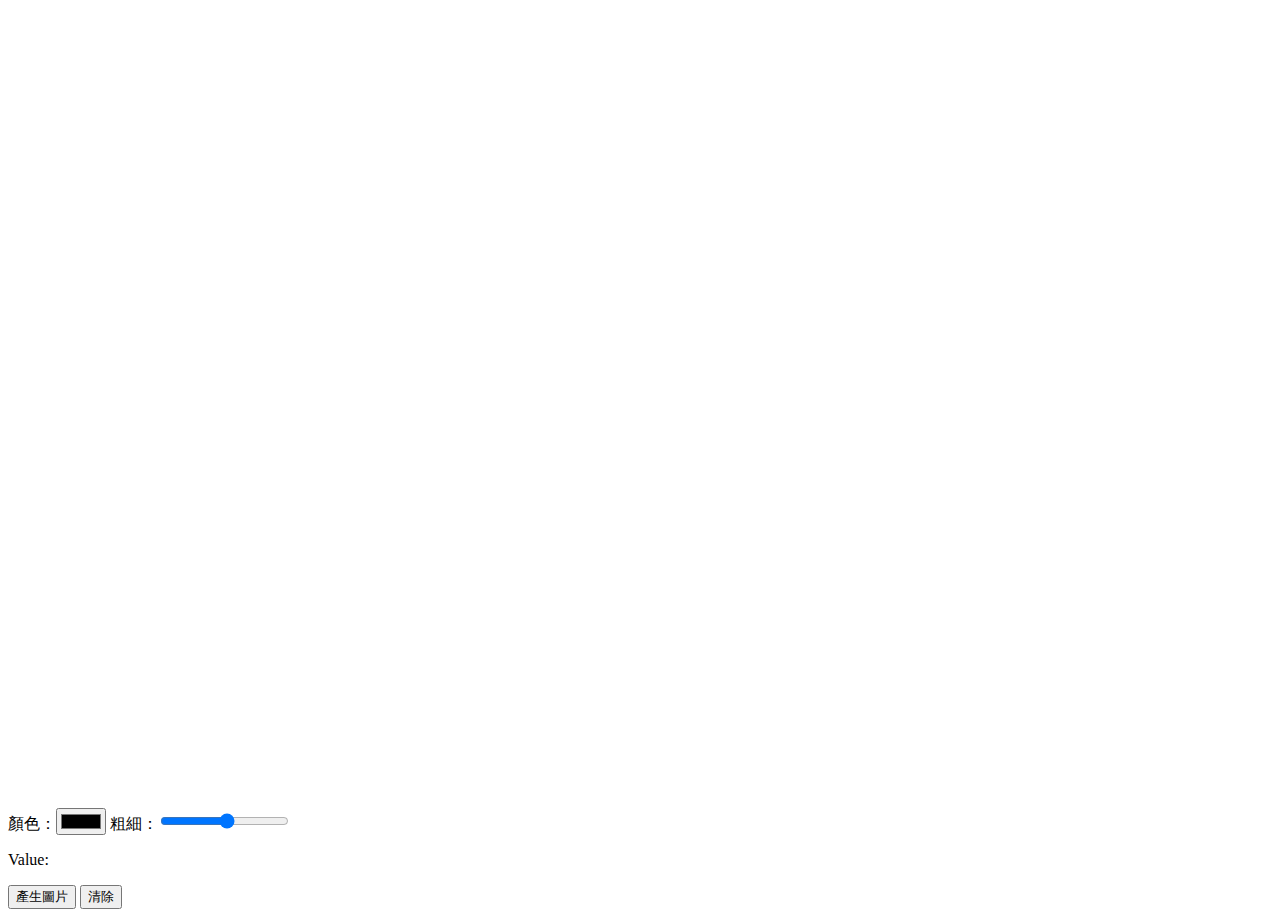
<file: draw.html>
<head>
    <meta charset="utf-8">
    <script src="draw.js" defer></script>
</head>
<body>
    <canvas id="canvas" width='800' height='800'></canvas>
    <div>
    顏色：<input id="color" type="color">
    粗細：<input id="lineWidth" type="range" min="1" max="20" step="1" />
    <p>Value: <output id="value"></output></p>
</div>
<button id='toshow'>產生圖片</button>
<button id='clear'>清除</button>
<br><img id='show'>
</body>
</file>
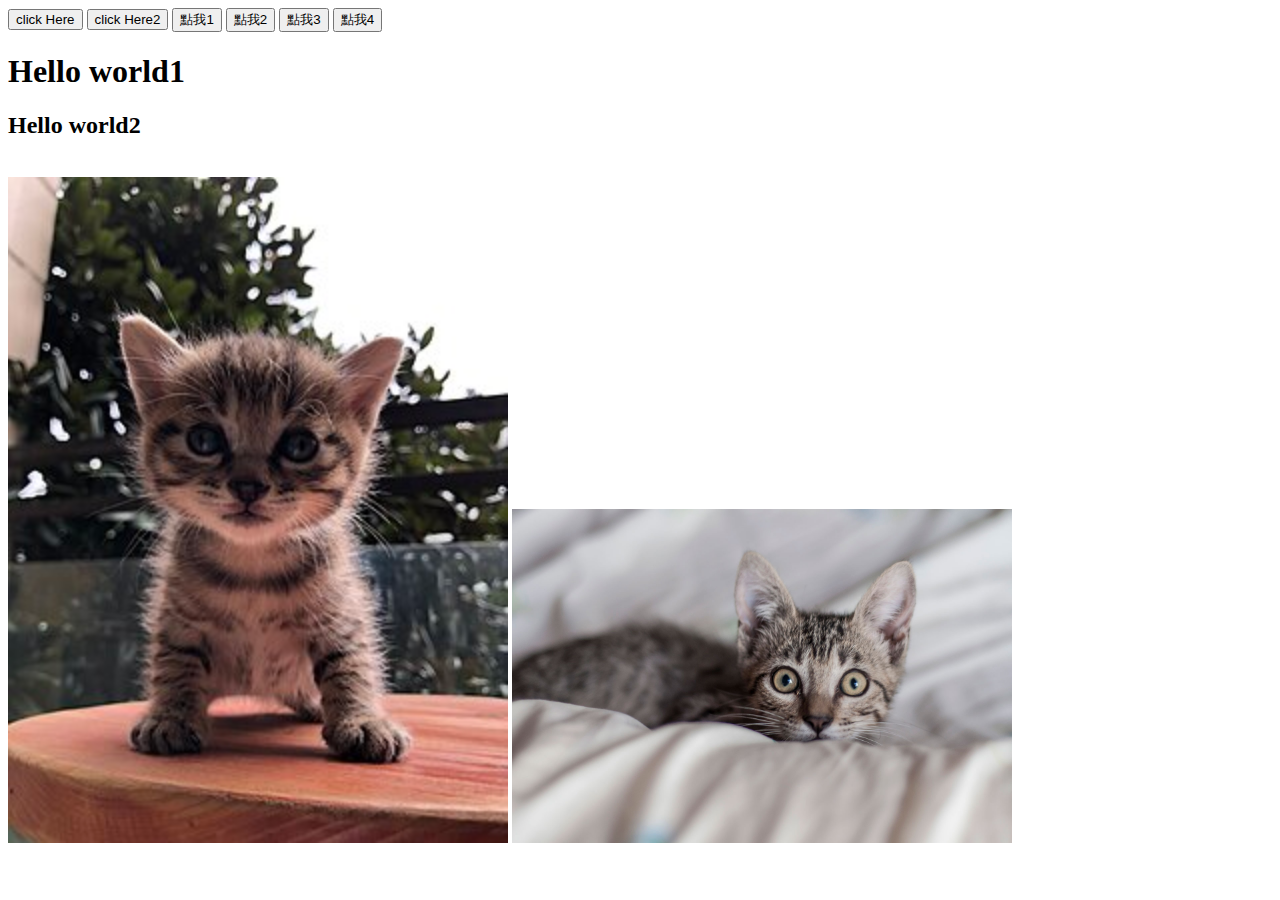
<file: test.html>
<head>
    <script src="test.js" defer></script>
</head>
<body>
    <button onclick="hello()" > click Here </button>
    <button onclick="hello2('小明')" > click Here2 </button>

    <button id="btn1" >點我1</button>
    <button id="btn2" >點我2</button>
    <button id="btn3" >點我3</button>
    <button id="btn4" >點我4</button>
    <h1 id="demo1">Hello world1</h1>
    <h2 id="demo2">Hello world2</h2>
    <br>
<img id="img1" src="cat.jpg" width="500">
<img id="img2" src="cat2.jpg" width="500">
</body>
</file>
